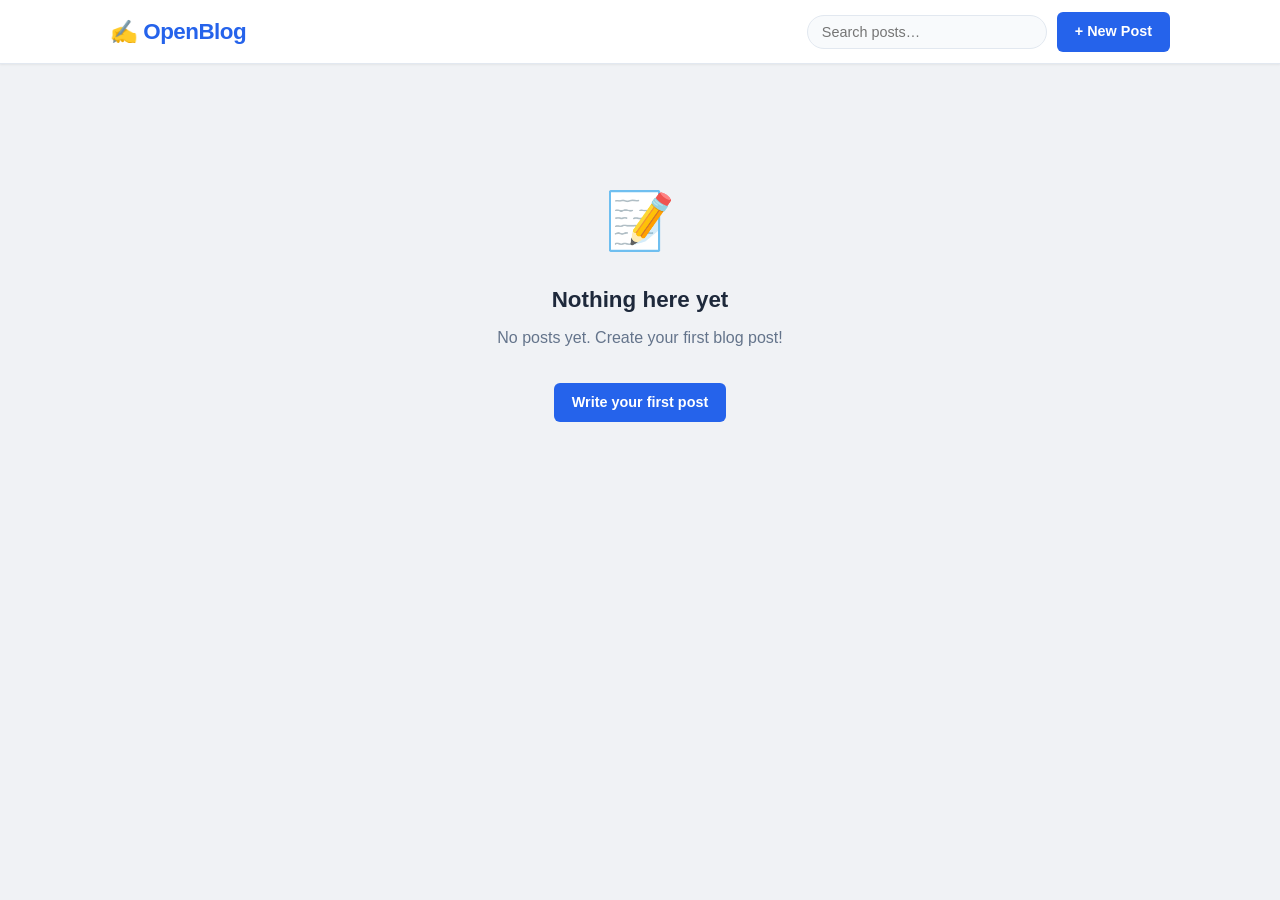
<file: index.html>
<!DOCTYPE html>
<html lang="en">
<head>
  <meta charset="UTF-8">
  <meta name="viewport" content="width=device-width, initial-scale=1.0">
  <title>OpenBlog</title>
  <link rel="stylesheet" href="css/style.css">
</head>
<body>

  <!-- Header -->
  <header class="site-header">
    <div class="container">
      <div class="header-inner">
        <a href="index.html" class="site-title">✍️ OpenBlog</a>
        <div class="header-actions">
          <input type="search" id="searchInput" placeholder="Search posts…" class="search-input" autocomplete="off">
          <a href="editor.html" class="btn btn-primary">+ New Post</a>
        </div>
      </div>
    </div>
  </header>

  <!-- Main -->
  <main class="container main-content">
    <div id="postsGrid" class="posts-grid"></div>

    <div id="emptyState" class="empty-state hidden">
      <div class="empty-icon">📝</div>
      <h2>Nothing here yet</h2>
      <p id="emptyMsg">Create your first blog post to get started.</p>
      <a href="editor.html" class="btn btn-primary" style="margin-top:8px;">Write your first post</a>
    </div>
  </main>

  <!-- Confirm dialog -->
  <div id="confirmOverlay" class="confirm-overlay hidden" role="dialog" aria-modal="true">
    <div class="confirm-box">
      <div class="confirm-icon">🗑</div>
      <div class="confirm-title">Delete post?</div>
      <div class="confirm-msg" id="confirmMsg">This cannot be undone.</div>
      <div class="confirm-actions">
        <button id="confirmNo"  class="btn btn-secondary">Cancel</button>
        <button id="confirmYes" class="btn btn-danger">Delete</button>
      </div>
    </div>
  </div>

  <div class="toast-container"></div>

  <script src="js/storage.js"></script>
  <script src="js/app.js"></script>
</body>
</html>
</file>
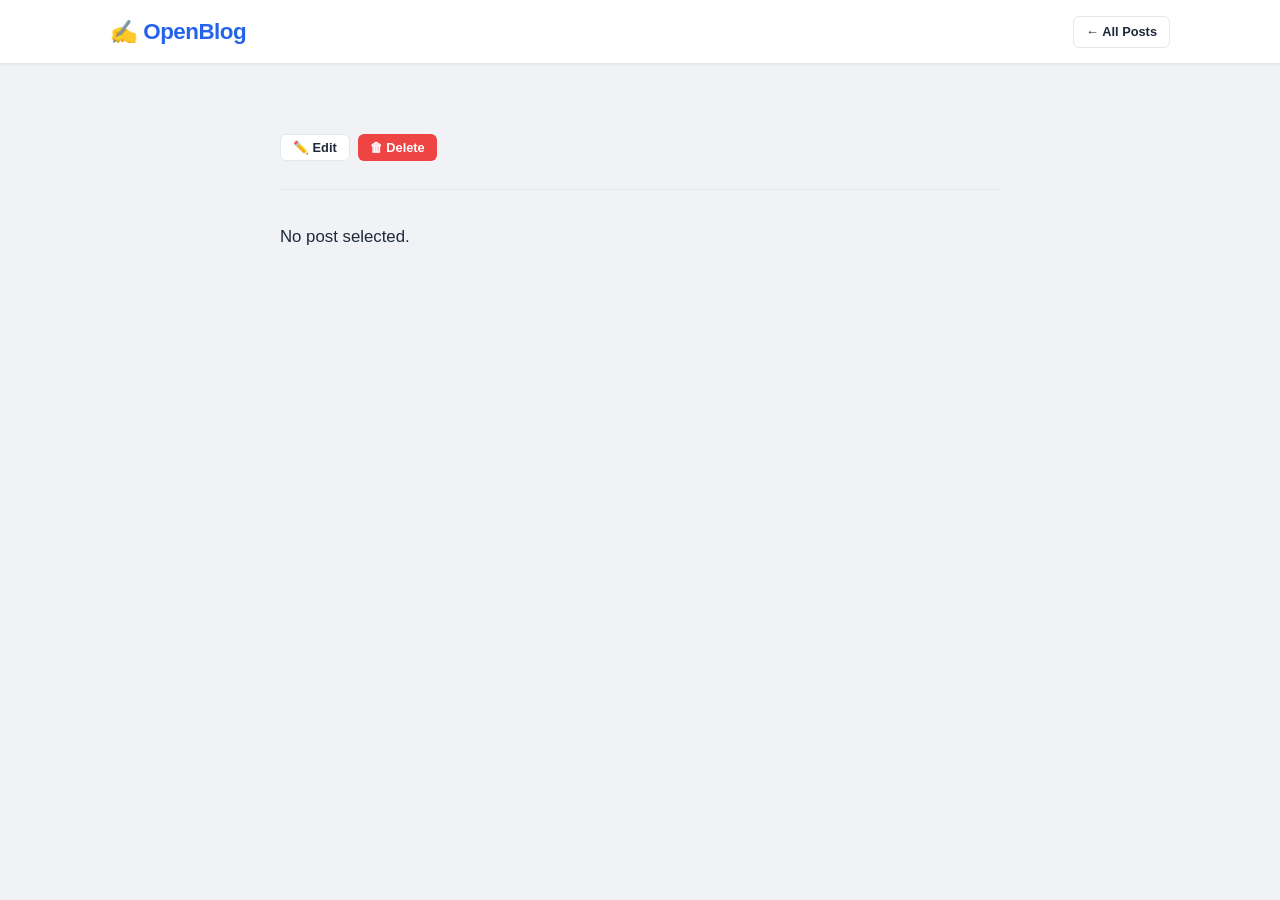
<file: post.html>
<!DOCTYPE html>
<html lang="en">
<head>
  <meta charset="UTF-8">
  <meta name="viewport" content="width=device-width, initial-scale=1.0">
  <title>Post — OpenBlog</title>
  <link rel="stylesheet" href="css/style.css">
</head>
<body>

  <!-- Header -->
  <header class="site-header">
    <div class="container">
      <div class="header-inner">
        <a href="index.html" class="site-title">✍️ OpenBlog</a>
        <div class="header-actions">
          <a href="index.html" class="btn btn-secondary btn-sm">← All Posts</a>
        </div>
      </div>
    </div>
  </header>

  <!-- Post -->
  <main class="container">
    <article class="post-view">

      <header class="post-view-header">
        <div class="post-view-meta">
          <time id="postDate"></time>
          <span id="postUpdated" style="color:var(--text-muted);"></span>
        </div>

        <h1 id="postTitle" class="post-view-title"></h1>

        <div id="postTags" class="tags" style="margin-bottom:12px;"></div>

        <div class="post-view-actions">
          <button id="btnEdit"   class="btn btn-secondary btn-sm">✏️ Edit</button>
          <button id="btnDelete" class="btn btn-danger    btn-sm">🗑 Delete</button>
        </div>
      </header>

      <hr class="post-view-divider">

      <div id="postContent" class="post-content"></div>

    </article>
  </main>

  <!-- Confirm dialog -->
  <div id="confirmOverlay" class="confirm-overlay hidden" role="dialog" aria-modal="true">
    <div class="confirm-box">
      <div class="confirm-icon">🗑</div>
      <div class="confirm-title">Delete post?</div>
      <div class="confirm-msg" id="confirmMsg">This cannot be undone.</div>
      <div class="confirm-actions">
        <button id="confirmNo"  class="btn btn-secondary">Cancel</button>
        <button id="confirmYes" class="btn btn-danger">Delete</button>
      </div>
    </div>
  </div>

  <div class="toast-container"></div>

  <script src="js/storage.js"></script>
  <script src="js/post.js"></script>
</body>
</html>
</file>
<file: css/style.css>
/* ==========================================
   OpenBlog — Global Styles
   ========================================== */

:root {
  --bg:            #f0f2f5;
  --surface:       #ffffff;
  --surface-alt:   #f8fafc;
  --primary:       #2563eb;
  --primary-hover: #1d4ed8;
  --primary-light: #eff6ff;
  --text:          #1e293b;
  --text-muted:    #64748b;
  --border:        #e2e8f0;
  --danger:        #ef4444;
  --danger-hover:  #dc2626;
  --danger-light:  #fef2f2;
  --success:       #10b981;
  --warning:       #f59e0b;
  --shadow-sm:     0 1px 2px rgba(0,0,0,.06);
  --shadow:        0 2px 8px rgba(0,0,0,.08), 0 1px 3px rgba(0,0,0,.05);
  --shadow-md:     0 4px 16px rgba(0,0,0,.10), 0 2px 6px rgba(0,0,0,.06);
  --radius:        10px;
  --radius-sm:     6px;
  --radius-lg:     14px;
  --header-h:      64px;
  --max-w:         1100px;
}

*, *::before, *::after { box-sizing: border-box; margin: 0; padding: 0; }

html { scroll-behavior: smooth; }

body {
  font-family: -apple-system, BlinkMacSystemFont, 'Segoe UI', Roboto, Oxygen,
               Ubuntu, Cantarell, sans-serif;
  background: var(--bg);
  color: var(--text);
  line-height: 1.6;
  min-height: 100vh;
}

a { color: var(--primary); text-decoration: none; }
a:hover { text-decoration: underline; }

img { max-width: 100%; height: auto; display: block; }

/* ---- Container ---- */
.container {
  max-width: var(--max-w);
  margin: 0 auto;
  padding: 0 20px;
}

/* ---- Header ---- */
.site-header {
  position: sticky;
  top: 0;
  z-index: 100;
  height: var(--header-h);
  background: var(--surface);
  border-bottom: 1px solid var(--border);
  box-shadow: var(--shadow-sm);
}

.header-inner {
  display: flex;
  align-items: center;
  justify-content: space-between;
  height: var(--header-h);
  gap: 12px;
}

.site-title {
  font-size: 1.4rem;
  font-weight: 700;
  color: var(--primary);
  text-decoration: none;
  letter-spacing: -.5px;
  flex-shrink: 0;
}
.site-title:hover { text-decoration: none; opacity: .85; }

.header-actions {
  display: flex;
  align-items: center;
  gap: 10px;
  flex: 1;
  justify-content: flex-end;
}

/* ---- Search ---- */
.search-input {
  width: 240px;
  padding: 8px 14px;
  border: 1px solid var(--border);
  border-radius: 20px;
  font-size: .9rem;
  outline: none;
  background: var(--surface-alt);
  color: var(--text);
  transition: border .15s, box-shadow .15s;
}
.search-input:focus {
  border-color: var(--primary);
  box-shadow: 0 0 0 3px rgba(37,99,235,.15);
}

/* ---- Buttons ---- */
.btn {
  display: inline-flex;
  align-items: center;
  gap: 6px;
  padding: 8px 18px;
  border: none;
  border-radius: var(--radius-sm);
  font-size: .9rem;
  font-weight: 600;
  cursor: pointer;
  transition: background .15s, opacity .15s, box-shadow .15s;
  text-decoration: none;
  white-space: nowrap;
}
.btn:hover { text-decoration: none; }

.btn-primary {
  background: var(--primary);
  color: #fff;
}
.btn-primary:hover { background: var(--primary-hover); color: #fff; }

.btn-secondary {
  background: var(--surface);
  color: var(--text);
  border: 1px solid var(--border);
}
.btn-secondary:hover { background: var(--surface-alt); }

.btn-danger {
  background: var(--danger);
  color: #fff;
}
.btn-danger:hover { background: var(--danger-hover); }

.btn-ghost {
  background: transparent;
  color: var(--text-muted);
  padding: 6px 10px;
}
.btn-ghost:hover { background: var(--border); color: var(--text); }

.btn-sm {
  padding: 5px 12px;
  font-size: .8rem;
}

.btn-icon {
  padding: 7px;
  border-radius: var(--radius-sm);
  background: transparent;
  border: 1px solid var(--border);
  cursor: pointer;
  color: var(--text-muted);
  font-size: .85rem;
  transition: background .12s, color .12s;
}
.btn-icon:hover { background: var(--surface-alt); color: var(--text); }

/* ---- Main content ---- */
.main-content {
  padding: 32px 20px;
}

/* ---- Posts grid ---- */
.posts-grid {
  display: grid;
  grid-template-columns: repeat(auto-fill, minmax(300px, 1fr));
  gap: 22px;
}

/* ---- Post card ---- */
.post-card {
  background: var(--surface);
  border-radius: var(--radius);
  box-shadow: var(--shadow);
  padding: 24px;
  display: flex;
  flex-direction: column;
  transition: box-shadow .2s, transform .2s;
}
.post-card:hover {
  box-shadow: var(--shadow-md);
  transform: translateY(-2px);
}

.post-card-meta {
  display: flex;
  align-items: center;
  gap: 8px;
  font-size: .78rem;
  color: var(--text-muted);
  margin-bottom: 10px;
}
.post-card-date { flex-shrink: 0; }

.post-card-title {
  font-size: 1.15rem;
  font-weight: 700;
  margin-bottom: 8px;
  line-height: 1.35;
}
.post-card-title a {
  color: var(--text);
}
.post-card-title a:hover {
  color: var(--primary);
  text-decoration: none;
}

.post-card-excerpt {
  color: var(--text-muted);
  font-size: .9rem;
  flex: 1;
  margin-bottom: 14px;
  display: -webkit-box;
  -webkit-line-clamp: 3;
  -webkit-box-orient: vertical;
  overflow: hidden;
}

.post-card-footer {
  display: flex;
  align-items: center;
  justify-content: space-between;
  gap: 8px;
  flex-wrap: wrap;
  margin-top: auto;
  padding-top: 14px;
  border-top: 1px solid var(--border);
}

.post-card-actions {
  display: flex;
  gap: 6px;
}

/* ---- Tags ---- */
.tags {
  display: flex;
  flex-wrap: wrap;
  gap: 5px;
}

.tag {
  display: inline-block;
  padding: 2px 9px;
  background: var(--primary-light);
  color: var(--primary);
  border-radius: 20px;
  font-size: .74rem;
  font-weight: 600;
  text-transform: lowercase;
  cursor: pointer;
  transition: background .12s;
}
.tag:hover { background: #dbeafe; }
.tag.active { background: var(--primary); color: #fff; }

/* ---- Empty state ---- */
.empty-state {
  text-align: center;
  padding: 80px 20px;
}
.empty-icon { font-size: 3.5rem; margin-bottom: 16px; }
.empty-state h2 { font-size: 1.4rem; margin-bottom: 8px; }
.empty-state p { color: var(--text-muted); margin-bottom: 24px; }

/* ---- Utility ---- */
.hidden { display: none !important; }

/* ==========================================
   Editor Page
   ========================================== */

.editor-layout {
  display: flex;
  flex-direction: column;
  min-height: calc(100vh - var(--header-h));
}

.editor-topbar {
  background: var(--surface);
  border-bottom: 1px solid var(--border);
  padding: 12px 20px;
  display: flex;
  align-items: center;
  justify-content: space-between;
  gap: 12px;
  flex-wrap: wrap;
}

.editor-topbar-left {
  display: flex;
  align-items: center;
  gap: 10px;
}

.editor-topbar-right {
  display: flex;
  align-items: center;
  gap: 8px;
}

.editor-status {
  font-size: .82rem;
  color: var(--text-muted);
  font-style: italic;
}

/* ---- Editor form ---- */
.editor-form {
  flex: 1;
  max-width: 860px;
  margin: 0 auto;
  width: 100%;
  padding: 28px 20px 60px;
}

.field-group {
  margin-bottom: 18px;
}

.field-label {
  display: block;
  font-size: .82rem;
  font-weight: 600;
  color: var(--text-muted);
  text-transform: uppercase;
  letter-spacing: .05em;
  margin-bottom: 6px;
}

.title-input {
  width: 100%;
  font-size: 2rem;
  font-weight: 700;
  border: none;
  outline: none;
  background: transparent;
  color: var(--text);
  border-bottom: 2px solid var(--border);
  padding: 6px 0;
  line-height: 1.3;
  transition: border-color .15s;
}
.title-input:focus { border-color: var(--primary); }
.title-input::placeholder { color: #cbd5e1; }

.tags-input {
  width: 100%;
  padding: 8px 12px;
  border: 1px solid var(--border);
  border-radius: var(--radius-sm);
  font-size: .9rem;
  outline: none;
  background: var(--surface);
  color: var(--text);
  transition: border .15s, box-shadow .15s;
}
.tags-input:focus {
  border-color: var(--primary);
  box-shadow: 0 0 0 3px rgba(37,99,235,.12);
}

/* ---- Rich Text Toolbar ---- */
.rte-wrapper {
  border: 1px solid var(--border);
  border-radius: var(--radius);
  overflow: hidden;
  box-shadow: var(--shadow-sm);
}

.rte-toolbar {
  display: flex;
  flex-wrap: wrap;
  gap: 2px;
  padding: 8px 10px;
  background: var(--surface-alt);
  border-bottom: 1px solid var(--border);
  align-items: center;
}

.rte-toolbar .sep {
  width: 1px;
  height: 22px;
  background: var(--border);
  margin: 0 4px;
  flex-shrink: 0;
}

.tb-btn {
  min-width: 32px;
  height: 30px;
  padding: 0 7px;
  border: 1px solid transparent;
  border-radius: var(--radius-sm);
  background: transparent;
  cursor: pointer;
  font-size: .85rem;
  font-weight: 600;
  color: var(--text);
  display: inline-flex;
  align-items: center;
  justify-content: center;
  transition: background .12s, border-color .12s;
  white-space: nowrap;
}
.tb-btn:hover { background: var(--border); }
.tb-btn.active { background: var(--primary-light); border-color: var(--primary); color: var(--primary); }

.tb-select {
  height: 30px;
  padding: 0 6px;
  border: 1px solid var(--border);
  border-radius: var(--radius-sm);
  font-size: .82rem;
  background: var(--surface);
  color: var(--text);
  cursor: pointer;
  outline: none;
}
.tb-select:focus { border-color: var(--primary); }

/* ---- Content editor area ---- */
.rte-content {
  min-height: 400px;
  padding: 20px 24px;
  background: var(--surface);
  outline: none;
  font-size: 1rem;
  line-height: 1.75;
  color: var(--text);
}
.rte-content:focus-within { background: #fafcff; }

.rte-content h1 { font-size: 1.9rem; font-weight: 700; margin: .6em 0 .3em; }
.rte-content h2 { font-size: 1.5rem; font-weight: 700; margin: .6em 0 .3em; }
.rte-content h3 { font-size: 1.2rem; font-weight: 700; margin: .6em 0 .3em; }
.rte-content p  { margin-bottom: .6em; }
.rte-content ul, .rte-content ol { margin: .4em 0 .4em 1.6em; }
.rte-content li { margin-bottom: .25em; }
.rte-content blockquote {
  border-left: 4px solid var(--primary);
  padding: 6px 14px;
  margin: .5em 0;
  color: var(--text-muted);
  font-style: italic;
  background: var(--primary-light);
  border-radius: 0 var(--radius-sm) var(--radius-sm) 0;
}
.rte-content a { color: var(--primary); }
.rte-content img {
  max-width: 100%;
  border-radius: var(--radius-sm);
  margin: 8px 0;
  box-shadow: var(--shadow);
}
.rte-content pre, .rte-content code {
  background: #f1f5f9;
  border-radius: var(--radius-sm);
  padding: 2px 6px;
  font-family: 'Courier New', Courier, monospace;
  font-size: .92em;
}
.rte-content pre { padding: 12px 16px; margin: .5em 0; }

/* ==========================================
   Post View Page
   ========================================== */

.post-view {
  max-width: 760px;
  margin: 0 auto;
  padding: 40px 20px 80px;
}

.post-view-header {
  margin-bottom: 28px;
}

.post-view-meta {
  display: flex;
  align-items: center;
  gap: 10px;
  font-size: .85rem;
  color: var(--text-muted);
  margin-bottom: 12px;
  flex-wrap: wrap;
}

.post-view-title {
  font-size: 2.2rem;
  font-weight: 800;
  line-height: 1.25;
  margin-bottom: 14px;
  letter-spacing: -.03em;
}

.post-view-actions {
  display: flex;
  gap: 8px;
  margin-top: 16px;
}

.post-view-divider {
  border: none;
  border-top: 1px solid var(--border);
  margin: 20px 0 32px;
}

/* Post content typography */
.post-content {
  font-size: 1.05rem;
  line-height: 1.8;
}
.post-content h1 { font-size: 1.85rem; font-weight: 700; margin: 1em 0 .4em; }
.post-content h2 { font-size: 1.45rem; font-weight: 700; margin: 1em 0 .4em; }
.post-content h3 { font-size: 1.2rem; font-weight: 700; margin: 1em 0 .4em; }
.post-content p  { margin-bottom: .9em; }
.post-content ul, .post-content ol { margin: .5em 0 .5em 1.8em; }
.post-content li { margin-bottom: .3em; }
.post-content blockquote {
  border-left: 4px solid var(--primary);
  padding: 8px 18px;
  margin: .8em 0;
  color: var(--text-muted);
  font-style: italic;
  background: var(--primary-light);
  border-radius: 0 var(--radius-sm) var(--radius-sm) 0;
}
.post-content a { color: var(--primary); }
.post-content img {
  max-width: 100%;
  border-radius: var(--radius);
  margin: 14px 0;
  box-shadow: var(--shadow-md);
}
.post-content pre, .post-content code {
  background: #f1f5f9;
  border-radius: var(--radius-sm);
  padding: 2px 6px;
  font-family: 'Courier New', Courier, monospace;
  font-size: .92em;
}
.post-content pre { padding: 14px 18px; margin: .7em 0; overflow-x: auto; }

/* ==========================================
   Modal / Dialog
   ========================================== */

.modal-overlay {
  position: fixed;
  inset: 0;
  background: rgba(0,0,0,.45);
  display: flex;
  align-items: center;
  justify-content: center;
  z-index: 1000;
  padding: 20px;
}
.modal-overlay.hidden { display: none !important; }

.modal {
  background: var(--surface);
  border-radius: var(--radius-lg);
  padding: 28px;
  width: 100%;
  max-width: 440px;
  box-shadow: var(--shadow-md);
}

.modal-title {
  font-size: 1.1rem;
  font-weight: 700;
  margin-bottom: 16px;
}

.modal-field {
  display: flex;
  flex-direction: column;
  gap: 5px;
  margin-bottom: 14px;
}

.modal-label {
  font-size: .82rem;
  font-weight: 600;
  color: var(--text-muted);
}

.modal-input {
  padding: 8px 12px;
  border: 1px solid var(--border);
  border-radius: var(--radius-sm);
  font-size: .9rem;
  outline: none;
  color: var(--text);
  width: 100%;
  transition: border .15s, box-shadow .15s;
}
.modal-input:focus {
  border-color: var(--primary);
  box-shadow: 0 0 0 3px rgba(37,99,235,.12);
}

.modal-file-label {
  display: block;
  padding: 9px 12px;
  border: 2px dashed var(--border);
  border-radius: var(--radius-sm);
  text-align: center;
  font-size: .85rem;
  color: var(--text-muted);
  cursor: pointer;
  transition: border-color .15s;
}
.modal-file-label:hover { border-color: var(--primary); color: var(--primary); }

.modal-actions {
  display: flex;
  justify-content: flex-end;
  gap: 8px;
  margin-top: 18px;
}

.modal-or {
  text-align: center;
  font-size: .82rem;
  color: var(--text-muted);
  margin: 8px 0;
  position: relative;
}
.modal-or::before, .modal-or::after {
  content: '';
  position: absolute;
  top: 50%;
  width: 40%;
  height: 1px;
  background: var(--border);
}
.modal-or::before { left: 0; }
.modal-or::after  { right: 0; }

/* ==========================================
   Confirm Dialog
   ========================================== */

.confirm-overlay {
  position: fixed;
  inset: 0;
  background: rgba(0,0,0,.45);
  display: flex;
  align-items: center;
  justify-content: center;
  z-index: 1100;
  padding: 20px;
}
.confirm-overlay.hidden { display: none !important; }

.confirm-box {
  background: var(--surface);
  border-radius: var(--radius-lg);
  padding: 28px;
  width: 100%;
  max-width: 380px;
  box-shadow: var(--shadow-md);
  text-align: center;
}

.confirm-icon { font-size: 2.5rem; margin-bottom: 12px; }
.confirm-title { font-size: 1.1rem; font-weight: 700; margin-bottom: 8px; }
.confirm-msg { color: var(--text-muted); font-size: .9rem; margin-bottom: 20px; }
.confirm-actions { display: flex; justify-content: center; gap: 10px; }

/* ==========================================
   Toast Notification
   ========================================== */

.toast-container {
  position: fixed;
  bottom: 28px;
  right: 28px;
  display: flex;
  flex-direction: column;
  gap: 8px;
  z-index: 2000;
}

.toast {
  padding: 12px 20px;
  border-radius: var(--radius);
  background: var(--text);
  color: #fff;
  font-size: .88rem;
  box-shadow: var(--shadow-md);
  animation: toast-in .2s ease;
  display: flex;
  align-items: center;
  gap: 8px;
}
.toast.success { background: var(--success); }
.toast.error   { background: var(--danger); }
.toast.warning { background: var(--warning); color: #1e293b; }
@keyframes toast-in {
  from { opacity: 0; transform: translateY(10px); }
  to   { opacity: 1; transform: translateY(0); }
}

/* ==========================================
   Responsive
   ========================================== */

@media (max-width: 640px) {
  .search-input { width: 140px; }
  .posts-grid { grid-template-columns: 1fr; }
  .rte-toolbar { gap: 1px; }
  .tb-btn { min-width: 28px; height: 27px; font-size: .8rem; }
  .title-input { font-size: 1.5rem; }
  .post-view-title { font-size: 1.7rem; }
}
</file>
